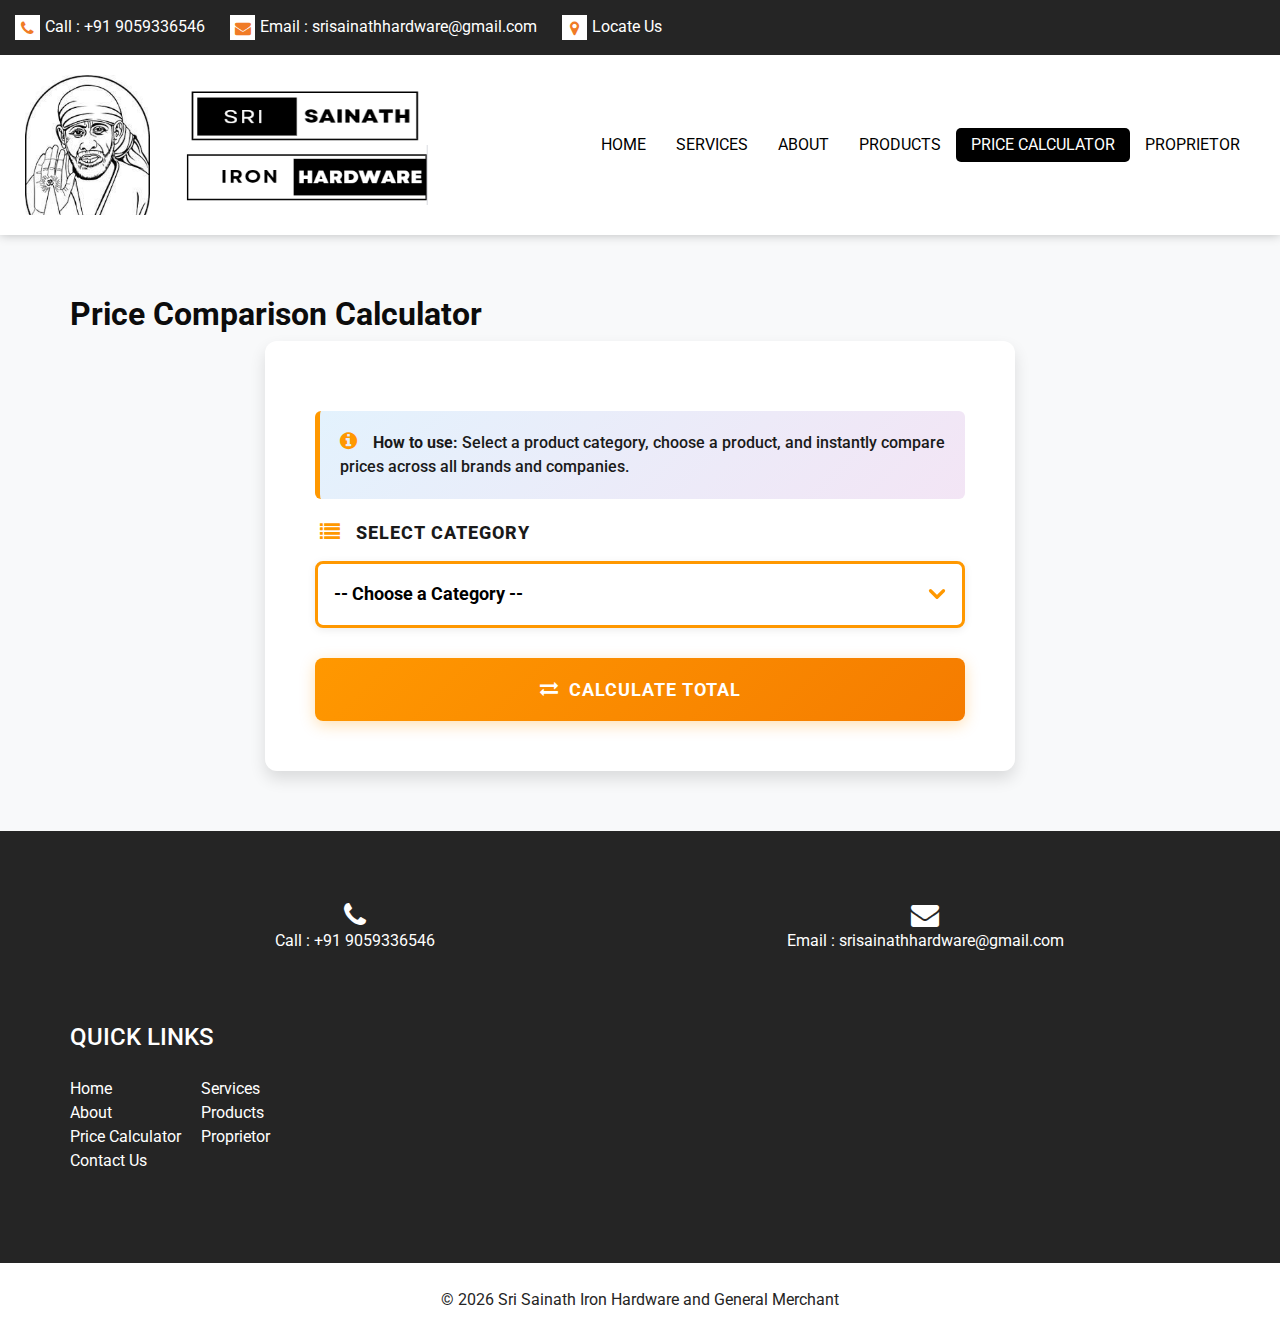
<file: price-calculator.html>
<!doctype html>
<html>
  <head>
    <!-- Basic -->
    <meta charset="utf-8" />
    <meta http-equiv="X-UA-Compatible" content="IE=edge" />
    <!-- Mobile Metas -->
    <meta
      name="viewport"
      content="width=device-width, initial-scale=1, shrink-to-fit=no"
    />
    <!-- Site Metas -->
    <meta name="keywords" content="price calculator, product comparison" />
    <meta
      name="description"
      content="Compare prices of products across different brands"
    />
    <meta name="author" content="" />

    <title>
      Price Calculator - Sri Sainath Iron Hardware and General Merchant
    </title>
    <link rel="icon" type="image/png" href="images/s2.png" />

    <!-- bootstrap core css -->
    <link rel="stylesheet" type="text/css" href="css/bootstrap.css" />

    <!-- fonts style -->
    <link
      href="https://fonts.googleapis.com/css2?family=Roboto:wght@400;500;700;900&display=swap"
      rel="stylesheet"
    />

    <!-- font awesome style -->
    <link href="css/font-awesome.min.css" rel="stylesheet" />

    <!-- Custom styles for this template -->
    <link href="css/style.css" rel="stylesheet" />
    <!-- responsive style -->
    <link href="css/responsive.css" rel="stylesheet" />

    <style>
      .calculator_section {
        padding: 60px 0;
        background-color: #f8f9fa;
      }

      .calculator_container {
        background: white;
        padding: 50px;
        border-radius: 12px;
        box-shadow: 0 8px 16px rgba(0, 0, 0, 0.12);
      }

      .form-group {
        margin-bottom: 30px;
      }

      .form-group label {
        font-weight: 800;
        color: #1a1a1a;
        margin-bottom: 15px;
        display: block;
        font-size: 18px;
        text-transform: uppercase;
        letter-spacing: 1px;
        padding-left: 5px;
      }

      .form-group label i {
        margin-right: 10px;
        color: #ff9800;
        font-size: 20px;
      }

      /* Custom Select Dropdown Styling */
      .select-wrapper {
        position: relative;
        width: 100%;
      }

      .select-wrapper select {
        position: absolute;
        opacity: 0;
        width: 100%;
        height: 100%;
        cursor: pointer;
        top: 0;
        left: 0;
      }

      .select-display {
        width: 100%;
        border: 3px solid #ff9800;
        border-radius: 8px;
        padding: 16px 50px 16px 16px;
        font-size: 18px;
        font-weight: 700;
        background-color: #ffffff;
        color: #000000;
        cursor: pointer;
        background-image: url("data:image/svg+xml;charset=UTF-8,%3csvg xmlns='http://www.w3.org/2000/svg' viewBox='0 0 24 24' fill='none' stroke='%23ff9800' stroke-width='3' stroke-linecap='round' stroke-linejoin='round'%3e%3cpolyline points='6 9 12 15 18 9'%3e%3c/polyline%3e%3c/svg%3e");
        background-repeat: no-repeat;
        background-position: right 12px center;
        background-size: 26px;
        line-height: 1.6;
        display: block;
        min-height: 52px;
        text-overflow: ellipsis;
        white-space: nowrap;
        overflow: hidden;
      }

      .select-wrapper:hover .select-display {
        border-color: #ff9800;
        box-shadow: 0 4px 12px rgba(255, 152, 0, 0.25);
      }

      .select-wrapper:focus-within .select-display {
        border-color: #ff9800;
        box-shadow:
          0 0 0 5px rgba(255, 152, 0, 0.2),
          0 4px 12px rgba(255, 152, 0, 0.25);
        background-color: #fffbf7;
      }

      .form-control {
        width: 100%;
        border: 3px solid #ff9800;
        border-radius: 8px;
        padding: 16px 50px 16px 16px;
        font-size: 18px;
        font-weight: 700;
        transition: all 0.3s ease;
        background-color: #ffffff;
        color: #000000;
        cursor: pointer;
        appearance: none;
        -webkit-appearance: none;
        -moz-appearance: none;
        background-image: url("data:image/svg+xml;charset=UTF-8,%3csvg xmlns='http://www.w3.org/2000/svg' viewBox='0 0 24 24' fill='none' stroke='%23ff9800' stroke-width='3' stroke-linecap='round' stroke-linejoin='round'%3e%3cpolyline points='6 9 12 15 18 9'%3e%3c/polyline%3e%3c/svg%3e");
        background-repeat: no-repeat;
        background-position: right 12px center;
        background-size: 26px;
        box-shadow: 0 2px 8px rgba(0, 0, 0, 0.08);
        text-overflow: ellipsis;
        line-height: 1.6;
      }

      .quantity-input {
        background-image: none !important;
        padding: 16px;
        font-size: 18px;
        font-weight: 700;
        color: #000000;
        border: 3px solid #ff9800;
      }

      .quantity-input::placeholder {
        color: #999999;
      }

      .quantity-input:focus {
        outline: none;
        border-color: #ff9800;
        box-shadow: 0 0 0 5px rgba(255, 152, 0, 0.2);
      }

      /* Multi-Size Quantity Input Styling */
      .size-row {
        display: flex;
        align-items: center;
        gap: 15px;
        margin-bottom: 20px;
      }

      .size-row:last-child {
        margin-bottom: 0;
      }

      .size-label {
        font-size: 22px;
        font-weight: 700;
        color: #000000;
        min-width: 100px;
        text-align: right;
      }

      .size-input {
        flex: 1;
        padding: 16px;
        font-size: 20px;
        font-weight: 700;
        border: 3px solid #ffffff;
        border-radius: 8px;
        background-color: #ffffff;
        color: #000000;
        text-align: center;
      }

      .size-input:focus {
        outline: none;
        border-color: #ff9800;
        box-shadow: 0 0 0 3px rgba(255, 152, 0, 0.3);
      }

      .size-unit {
        font-size: 20px;
        font-weight: 700;
        color: #000000;
        min-width: 150px;
      }

      .form-control::-ms-expand {
        display: none;
      }

      .form-control:hover {
        border-color: #ff9800;
        box-shadow: 0 4px 12px rgba(255, 152, 0, 0.25);
      }

      .form-control:focus {
        border-color: #ff9800;
        box-shadow:
          0 0 0 5px rgba(255, 152, 0, 0.2),
          0 4px 12px rgba(255, 152, 0, 0.25);
        outline: none;
        background-color: #fffbf7;
      }

      .form-control:disabled {
        background-color: #f5f5f5;
        color: #666666;
        cursor: not-allowed;
        border-color: #ddd;
        opacity: 1;
      }

      .form-control option {
        padding: 15px 20px;
        font-size: 16px;
        font-weight: 700;
        background-color: #ffffff;
        color: #000000;
        line-height: 1.8;
      }

      /* Custom Select Display Styling */
      .custom-select-wrapper {
        position: relative;
        width: 100%;
      }

      .custom-select-display {
        position: absolute;
        top: 0;
        left: 0;
        right: 0;
        bottom: 0;
        padding: 16px 50px 16px 16px;
        background-color: #ffffff;
        color: #000000;
        font-size: 18px;
        font-weight: 700;
        line-height: 1.6;
        border: 3px solid #ff9800;
        border-radius: 8px;
        display: flex;
        align-items: center;
        z-index: 10;
        pointer-events: none;
        white-space: nowrap;
        overflow: hidden;
        text-overflow: ellipsis;
        background-image: url("data:image/svg+xml;charset=UTF-8,%3csvg xmlns='http://www.w3.org/2000/svg' viewBox='0 0 24 24' fill='none' stroke='%23ff9800' stroke-width='3' stroke-linecap='round' stroke-linejoin='round'%3e%3cpolyline points='6 9 12 15 18 9'%3e%3c/polyline%3e%3c/svg%3e");
        background-repeat: no-repeat;
        background-position: right 12px center;
        background-size: 26px;
        box-shadow: 0 2px 8px rgba(0, 0, 0, 0.08);
        min-height: 52px;
      }

      .custom-select {
        opacity: 0;
        position: relative;
        width: 100%;
        height: 100%;
        cursor: pointer;
        z-index: 20;
        appearance: none;
        -webkit-appearance: none;
        -moz-appearance: none;
        background-color: #ffffff;
        border: 3px solid #ff9800;
        border-radius: 8px;
        padding: 16px;
        font-size: 18px;
        font-weight: 700;
        line-height: 1.6;
      }

      .custom-select-wrapper:hover .custom-select-display {
        box-shadow: 0 4px 12px rgba(255, 152, 0, 0.25);
      }

      .custom-select-wrapper:focus-within .custom-select-display {
        box-shadow:
          0 0 0 5px rgba(255, 152, 0, 0.2),
          0 4px 12px rgba(255, 152, 0, 0.25);
        background-color: #fffbf7;
      }

      .custom-select:disabled ~ .custom-select-display {
        background-color: #f5f5f5;
        color: #666666;
        opacity: 0.7;
      }

      .btn-compare {
        background: linear-gradient(135deg, #ff9800 0%, #f57c00 100%);
        color: white;
        padding: 18px 50px;
        border: none;
        border-radius: 8px;
        font-weight: 700;
        font-size: 18px;
        cursor: pointer;
        transition: all 0.3s ease;
        margin-top: 30px;
        width: 100%;
        text-transform: uppercase;
        letter-spacing: 1px;
        box-shadow: 0 4px 15px rgba(255, 152, 0, 0.3);
        display: flex;
        align-items: center;
        justify-content: center;
        gap: 10px;
      }

      .btn-compare:hover {
        background: linear-gradient(135deg, #f57c00 0%, #e65100 100%);
        box-shadow: 0 6px 20px rgba(255, 152, 0, 0.4);
        transform: translateY(-2px);
      }

      .btn-compare:active {
        transform: translateY(0);
      }

      .comparison_result {
        margin-top: 40px;
        display: none;
      }

      .comparison_result.show {
        display: block;
        animation: slideIn 0.5s ease;
      }

      @keyframes slideIn {
        from {
          opacity: 0;
          transform: translateY(20px);
        }
        to {
          opacity: 1;
          transform: translateY(0);
        }
      }

      .product_title {
        background: linear-gradient(135deg, #ff9800 0%, #f57c00 100%);
        color: white;
        padding: 20px;
        border-radius: 8px 8px 0 0;
        font-size: 22px;
        font-weight: 800;
        margin-bottom: 0;
        text-transform: uppercase;
        letter-spacing: 0.5px;
      }

      .comparison_table {
        width: 100%;
        border-collapse: collapse;
        background: white;
        border-radius: 0 0 8px 8px;
        overflow: hidden;
        box-shadow: 0 4px 12px rgba(0, 0, 0, 0.1);
      }

      .comparison_table thead {
        background-color: #333;
        color: white;
      }

      .comparison_table th {
        padding: 18px;
        text-align: left;
        font-weight: 700;
        font-size: 16px;
        text-transform: uppercase;
        letter-spacing: 0.5px;
      }

      .comparison_table td {
        padding: 18px;
        border-bottom: 1px solid #eee;
        font-size: 16px;
      }

      .comparison_table tbody tr:hover {
        background-color: #fff9f0;
      }

      .comparison_table tbody tr:last-child td {
        border-bottom: none;
      }

      .company_name {
        font-weight: 700;
        color: #1a1a1a;
        font-size: 17px;
      }

      .price {
        color: #ff9800;
        font-weight: 800;
        font-size: 18px;
      }

      .info_box {
        background: linear-gradient(135deg, #e3f2fd 0%, #f3e5f5 100%);
        border-left: 5px solid #ff9800;
        padding: 20px;
        margin: 20px 0;
        border-radius: 6px;
        color: #1a1a1a;
        font-size: 16px;
        font-weight: 500;
      }

      .info_box i {
        color: #ff9800;
        margin-right: 12px;
        font-size: 20px;
      }

      .error_message {
        color: #d32f2f;
        background-color: #ffebee;
        padding: 18px;
        border-radius: 6px;
        margin-top: 20px;
        display: none;
        border-left: 5px solid #d32f2f;
        font-weight: 600;
        font-size: 16px;
      }

      .error_message.show {
        display: block;
        animation: slideIn 0.3s ease;
      }

      .no_products {
        text-align: center;
        padding: 40px 30px;
        color: #999;
        font-size: 18px;
      }

      @media (max-width: 768px) {
        .calculator_container {
          padding: 25px;
        }

        .form-control {
          padding: 16px 14px;
          font-size: 16px;
        }

        .form-group label {
          font-size: 16px;
          margin-bottom: 12px;
        }

        .comparison_table th,
        .comparison_table td {
          padding: 12px;
          font-size: 14px;
        }

        .price {
          font-size: 16px;
        }

        .btn-compare {
          padding: 16px 30px;
          font-size: 16px;
        }
      }
    </style>
  </head>

  <body class="sub_page">
    <div class="hero_area">
      <!-- header section strats -->
      <header class="header_section">
        <div class="header_top">
          <div class="container-fluid header_top_container">
            <div class="contact_nav">
              <a href="tel:+91 9059336546">
                <i class="fa fa-phone" aria-hidden="true"></i>
                <span> Call : +91 9059336546 </span>
              </a>
              <a href="mailto:srisainathhardware@gmail.com">
                <i class="fa fa-envelope" aria-hidden="true"></i>
                <span> Email : srisainathhardware@gmail.com </span>
              </a>
              <a href="https://goo.gl/maps/2mahFXAaeL2CiioJ7">
                <i class="fa fa-map-marker" aria-hidden="true"></i>
                <span>Locate Us</span>
              </a>
            </div>
          </div>
        </div>
        <div class="header_bottom">
          <div class="container-fluid">
            <nav class="navbar navbar-expand-lg custom_nav-container">
              <a class="navbar-brand" href="index.html">
                <img src="images/download.jpg" alt=""
              /></a>
              <div class="col-md-4">
                <img src="images/logon.png" width="65%" height="60px" alt="" />
                <img src="images/logo1.png" width="65%" height="60px" alt="" />
              </div>

              <button
                class="navbar-toggler"
                type="button"
                data-toggle="collapse"
                data-target="#navbarSupportedContent"
                aria-controls="navbarSupportedContent"
                aria-expanded="false"
                aria-label="Toggle navigation"
              >
                <span class=""> </span>
              </button>

              <div class="collapse navbar-collapse" id="navbarSupportedContent">
                <ul class="navbar-nav">
                  <li class="nav-item">
                    <a class="nav-link" href="index.html"
                      >Home <span class="sr-only">(current)</span></a
                    >
                  </li>
                  <li class="nav-item">
                    <a class="nav-link" href="service.html">Services</a>
                  </li>
                  <li class="nav-item">
                    <a class="nav-link" href="about.html"> About</a>
                  </li>
                  <li class="nav-item">
                    <a class="nav-link" href="project.html">Products</a>
                  </li>
                  <li class="nav-item active">
                    <a class="nav-link" href="price-calculator.html"
                      >Price Calculator</a
                    >
                  </li>
                  <li class="nav-item">
                    <a class="nav-link" href="testimonial.html">Proprietor</a>
                  </li>
                </ul>
                <div class="quote_btn-container">
                  <a href="contact.html" class="quote_btn"> Contact Us </a>
                </div>
              </div>
            </nav>
          </div>
        </div>
      </header>
      <!-- end header section -->
    </div>

    <!-- calculator section -->
    <section class="calculator_section">
      <div class="container">
        <div class="heading_container">
          <h2>Price Comparison Calculator</h2>
        </div>

        <div class="row">
          <div class="col-md-8 offset-md-2">
            <div class="calculator_container">
              <div class="info_box">
                <i class="fa fa-info-circle"></i>
                <strong>How to use:</strong> Select a product category, choose a
                product, and instantly compare prices across all brands and
                companies.
              </div>

              <form id="calculatorForm">
                <!-- Category Selection -->
                <div class="form-group">
                  <label for="categorySelect">
                    <i class="fa fa-list" aria-hidden="true"></i> Select
                    Category
                  </label>
                  <div class="custom-select-wrapper">
                    <div
                      class="custom-select-display"
                      id="categoryDisplay"
                      style="
                        display: flex;
                        align-items: center;
                        justify-content: space-between;
                      "
                    >
                      -- Choose a Category --
                    </div>
                    <select
                      class="form-control custom-select"
                      id="categorySelect"
                      required
                    >
                      <option value="">-- Choose a Category --</option>
                    </select>
                  </div>
                </div>

                <!-- Quantity Input - Single Field (Default) -->
                <div
                  class="form-group"
                  id="singleQuantitySection"
                  style="display: none"
                >
                  <label for="quantityInput">
                    <i class="fa fa-inbox" aria-hidden="true"></i> Enter
                    Quantity
                  </label>
                  <div style="display: flex; gap: 10px; align-items: center">
                    <input
                      type="number"
                      class="form-control quantity-input"
                      id="quantityInput"
                      placeholder="Enter quantity"
                      min="0.1"
                      step="0.1"
                      style="flex: 1"
                    />
                    <span
                      id="unitDisplay"
                      style="
                        font-weight: 700;
                        color: #ff9800;
                        font-size: 16px;
                        padding: 16px;
                        min-width: 150px;
                      "
                      >Select a product</span
                    >
                  </div>
                </div>

                <!-- Multi-Size Quantity Input (For TMT Bars etc.) -->
                <div
                  class="form-group"
                  id="multiSizeQuantitySection"
                  style="display: none"
                >
                  <label
                    style="
                      text-align: center;
                      width: 100%;
                      background: linear-gradient(
                        135deg,
                        #cddc39 0%,
                        #afb42b 100%
                      );
                      color: #000;
                      padding: 15px;
                      border-radius: 8px;
                      font-size: 22px;
                      margin-bottom: 0;
                    "
                  >
                    <i class="fa fa-inbox" aria-hidden="true"></i> Quantity
                  </label>
                  <div
                    id="multiSizeInputs"
                    style="
                      background: linear-gradient(
                        135deg,
                        #cddc39 0%,
                        #c0ca33 100%
                      );
                      padding: 30px;
                      border-radius: 0 0 8px 8px;
                    "
                  >
                    <!-- Dynamic size inputs will be inserted here -->
                  </div>
                </div>

                <!-- Compare Button -->
                <button type="button" class="btn-compare" id="compareBtn">
                  <i class="fa fa-exchange" aria-hidden="true"></i> Calculate
                  Total
                </button>
              </form>

              <!-- Error Message -->
              <div class="error_message" id="errorMessage"></div>

              <!-- Comparison Result -->
              <div class="comparison_result" id="comparisonResult">
                <h3 class="product_title" id="productTitle"></h3>
                <table class="comparison_table">
                  <thead>
                    <tr>
                      <th width="30%">Company / Brand</th>
                      <th width="25%">Unit Price</th>
                      <th width="25%">Quantity</th>
                      <th width="20%">Total Price</th>
                    </tr>
                  </thead>
                  <tbody id="priceTableBody">
                    <tr>
                      <td colspan="2" class="no_products">
                        No prices available
                      </td>
                    </tr>
                  </tbody>
                </table>
              </div>
            </div>
          </div>
        </div>
      </div>
    </section>
    <!-- end calculator section -->

    <!-- info section -->
    <section class="info_section">
      <div class="container">
        <div class="contact_nav">
          <a href="tel:+91 9059336546">
            <i class="fa fa-phone" aria-hidden="true"></i>
            <span> Call : +91 9059336546 </span>
          </a>
          <a href="mailto:srisainathhardware@gmail.com">
            <i class="fa fa-envelope" aria-hidden="true"></i>
            <span> Email : srisainathhardware@gmail.com </span>
          </a>
        </div>

        <div class="info_top">
          <div class="row info_main_row">
            <div class="col-sm-6 col-md-4 col-lg-3">
              <div class="info_links">
                <h4>QUICK LINKS</h4>
                <div class="info_links_menu">
                  <a class="" href="index.html">Home</a>
                  <a class="" href="service.html">Services</a>
                  <a class="" href="about.html">About</a>
                  <a class="" href="project.html">Products</a>
                  <a class="" href="price-calculator.html">Price Calculator</a>
                  <a class="" href="testimonial.html">Proprietor</a>
                  <a class="" href="contact.html">Contact Us</a>
                </div>
              </div>
            </div>
          </div>
        </div>
      </div>
    </section>
    <!-- end info_section -->

    <!-- footer section -->
    <footer class="footer_section">
      <div class="container">
        <p>
          &copy; <span id="displayYear"></span>
          <a href="https://html.design/"
            >Sri Sainath Iron Hardware and General Merchant</a
          >
        </p>
      </div>
    </footer>
    <!-- footer section -->

    <!-- Scripts -->
    <script src="js/jquery-3.4.1.min.js"></script>
    <script src="https://cdn.jsdelivr.net/npm/popper.js@1.16.0/dist/umd/popper.min.js"></script>
    <script src="js/bootstrap.js"></script>
    <script src="js/products-data.js?v=20260311"></script>
    <script src="js/calculator.js"></script>
  </body>
</html>
</file>
<file: css/style.css>
body {
  font-family: 'Roboto', sans-serif;
  color: #0c0c0c;
  background-color: #ffffff;
  overflow-x: hidden;
}

.layout_padding {
  padding: 90px 0;
}

.layout_padding2 {
  padding: 75px 0;
}

.layout_padding2-top {
  padding-top: 75px;
}

.layout_padding2-bottom {
  padding-bottom: 75px;
}

.layout_padding-top {
  padding-top: 90px;
}

.layout_padding-bottom {
  padding-bottom: 90px;
}

.heading_container {
  display: -webkit-box;
  display: -ms-flexbox;
  display: flex;
  -webkit-box-orient: vertical;
  -webkit-box-direction: normal;
      -ms-flex-direction: column;
          flex-direction: column;
  -webkit-box-align: start;
      -ms-flex-align: start;
          align-items: flex-start;
}

.heading_container h2 {
  position: relative;
  font-weight: bold;
}

.heading_container h2 span {
  color: #f07b26;
}

.heading_container.heading_center {
  -webkit-box-align: center;
      -ms-flex-align: center;
          align-items: center;
  text-align: center;
}

a,
a:hover,
a:focus {
  text-decoration: none;
}

a:hover,
a:focus {
  color: initial;
}

.btn,
.btn:focus {
  outline: none !important;
  -webkit-box-shadow: none;
          box-shadow: none;
}

/*header section*/
.hero_area {
  position: relative;
  height: 100vh;
  display: -webkit-box;
  display: -ms-flexbox;
  display: flex;
  -webkit-box-orient: vertical;
  -webkit-box-direction: normal;
      -ms-flex-direction: column;
          flex-direction: column;
}

.sub_page .hero_area {
  height: auto;
}

.sub_page .header_section {
  margin-top: 0;
  -webkit-box-shadow: 0 0 10px 0 rgba(0, 0, 0, 0.25);
          box-shadow: 0 0 10px 0 rgba(0, 0, 0, 0.25);
}

.header_section .header_top {
  padding: 15px 0;
  background-color: #252525;
}

.header_section .header_top .header_top_container {
  display: -webkit-box;
  display: -ms-flexbox;
  display: flex;
  -webkit-box-pack: justify;
      -ms-flex-pack: justify;
          justify-content: space-between;
  -webkit-box-align: center;
      -ms-flex-align: center;
          align-items: center;
}

.header_section .header_top .header_top_container .lang_box {
  position: relative;
  display: -webkit-box;
  display: -ms-flexbox;
  display: flex;
  -webkit-box-align: center;
      -ms-flex-align: center;
          align-items: center;
}

.header_section .header_top .header_top_container .lang_box a {
  margin: 0;
  padding: 5px;
  background-color: #ffffff;
  color: #000000;
}

.header_section .header_top .header_top_container .lang_box a img {
  width: 25px;
}

.header_section .header_top .header_top_container .lang_box span {
  color: #ffffff;
  margin-left: 10px;
}

.header_section .header_top .header_top_container .lang_box .dropdown-menu {
  min-width: auto;
  width: auto;
  border-radius: 0;
}

.header_section .header_top .header_top_container .lang_box .dropdown-menu a {
  color: #000000;
  margin: 0;
  padding: 0 10px;
  display: -webkit-box;
  display: -ms-flexbox;
  display: flex;
  -webkit-box-pack: center;
      -ms-flex-pack: center;
          justify-content: center;
  -webkit-box-align: center;
      -ms-flex-align: center;
          align-items: center;
  background-color: #ffffff;
}

.header_section .header_top .contact_nav {
  display: -webkit-box;
  display: -ms-flexbox;
  display: flex;
}

.header_section .header_top .contact_nav a {
  margin-right: 25px;
  color: #ffffff;
  display: -webkit-box;
  display: -ms-flexbox;
  display: flex;
}

.header_section .header_top .contact_nav a i {
  margin-right: 5px;
  background-color: #ffffff;
  width: 25px;
  height: 25px;
  display: -webkit-box;
  display: -ms-flexbox;
  display: flex;
  -webkit-box-pack: center;
      -ms-flex-pack: center;
          justify-content: center;
  -webkit-box-align: center;
      -ms-flex-align: center;
          align-items: center;
  color: #f07b26;
}

.header_section .header_top .contact_nav a:hover i {
  color: #252525;
}

.header_section .header_top .social_box {
  display: -webkit-box;
  display: -ms-flexbox;
  display: flex;
}

.header_section .header_top .social_box a i {
  margin-right: 5px;
  background-color: #ffffff;
  width: 25px;
  height: 25px;
  display: -webkit-box;
  display: -ms-flexbox;
  display: flex;
  -webkit-box-pack: center;
      -ms-flex-pack: center;
          justify-content: center;
  -webkit-box-align: center;
      -ms-flex-align: center;
          align-items: center;
  color: #f07b26;
}

.header_section .header_top .social_box a:hover i {
  color: #252525;
}

.header_section .header_bottom {
  background-color: #ffffff;
  padding: 15px 0;
}

.header_section .header_bottom .container-fluid {
  padding-right: 25px;
  padding-left: 25px;
}

.navbar-brand img {
  width: 125px;
}

.custom_nav-container {
  padding: 0;
}

.custom_nav-container .navbar-nav {
  margin: auto;
}

.custom_nav-container .navbar-nav .nav-item .nav-link {
  padding: 5px 25px;
  color: #000000;
  text-align: center;
  text-transform: uppercase;
  border-radius: 5px;
  -webkit-transition: all .3s;
  transition: all .3s;
}

.custom_nav-container .navbar-nav .nav-item:hover .nav-link, .custom_nav-container .navbar-nav .nav-item.active .nav-link {
  color: #ffffff;
  background-color: #000000;
}

.custom_nav-container .nav_search-btn {
  width: 35px;
  height: 35px;
  padding: 0;
  border: none;
  color: #000000;
}

.custom_nav-container .nav_search-btn:hover {
  color: #000000;
}

.custom_nav-container .navbar-toggler {
  outline: none;
}

.custom_nav-container .navbar-toggler {
  padding: 0;
  width: 37px;
  height: 42px;
  -webkit-transition: all .3s;
  transition: all .3s;
}

.custom_nav-container .navbar-toggler span {
  display: block;
  width: 35px;
  height: 4px;
  background-color: #000000;
  margin: 7px 0;
  -webkit-transition: all 0.3s;
  transition: all 0.3s;
  position: relative;
  border-radius: 5px;
  -webkit-transition: all .3s;
  transition: all .3s;
}

.custom_nav-container .navbar-toggler span::before, .custom_nav-container .navbar-toggler span::after {
  content: "";
  position: absolute;
  left: 0;
  height: 100%;
  width: 100%;
  background-color: #000000;
  top: -10px;
  border-radius: 5px;
  -webkit-transition: all .3s;
  transition: all .3s;
}

.custom_nav-container .navbar-toggler span::after {
  top: 10px;
}

.custom_nav-container .navbar-toggler[aria-expanded="true"] {
  -webkit-transform: rotate(360deg);
          transform: rotate(360deg);
}

.custom_nav-container .navbar-toggler[aria-expanded="true"] span {
  -webkit-transform: rotate(45deg);
          transform: rotate(45deg);
}

.custom_nav-container .navbar-toggler[aria-expanded="true"] span::before, .custom_nav-container .navbar-toggler[aria-expanded="true"] span::after {
  -webkit-transform: rotate(90deg);
          transform: rotate(90deg);
  top: 0;
}

.custom_nav-container .navbar-toggler[aria-expanded="true"] .s-1 {
  -webkit-transform: rotate(45deg);
          transform: rotate(45deg);
  margin: 0;
  margin-bottom: -4px;
}

.custom_nav-container .navbar-toggler[aria-expanded="true"] .s-2 {
  display: none;
}

.custom_nav-container .navbar-toggler[aria-expanded="true"] .s-3 {
  -webkit-transform: rotate(-45deg);
          transform: rotate(-45deg);
  margin: 0;
  margin-top: -4px;
}

.custom_nav-container .navbar-toggler[aria-expanded="false"] .s-1,
.custom_nav-container .navbar-toggler[aria-expanded="false"] .s-2,
.custom_nav-container .navbar-toggler[aria-expanded="false"] .s-3 {
  -webkit-transform: none;
          transform: none;
}

.quote_btn-container {
  display: -webkit-box;
  display: -ms-flexbox;
  display: flex;
  -webkit-box-align: center;
      -ms-flex-align: center;
          align-items: center;
}

.quote_btn-container a {
  color: #000000;
  text-transform: uppercase;
}

.quote_btn-container a span {
  margin-left: 5px;
}

.quote_btn-container a:hover {
  color: #252525;
}

.quote_btn-container .quote_btn {
  display: inline-block;
  padding: 5px 25px;
  background-color: #f07b26;
  color: #ffffff;
  border-radius: 5px;
  -webkit-transition: all .3s;
  transition: all .3s;
  border: none;
}

.quote_btn-container .quote_btn:hover {
  background-color: #bc570d;
}

/*end header section*/
/* slider section */
.slider_section {
  -webkit-box-flex: 1;
      -ms-flex: 1;
          flex: 1;
  display: -webkit-box;
  display: -ms-flexbox;
  display: flex;
  -webkit-box-align: center;
      -ms-flex-align: center;
          align-items: center;
  background-image: url(../images/slider-bg.jpg);
  background-size: cover;
}

.slider_section .dot_design {
  position: absolute;
  width: 450px;
  right: 0;
  bottom: 0;
  -webkit-transform: translateY(50%);
          transform: translateY(50%);
  z-index: 1;
}

.slider_section .dot_design img {
  width: 100%;
}

.slider_section .row {
  -webkit-box-align: center;
      -ms-flex-align: center;
          align-items: center;
}

.slider_section #customCarousel1 {
  width: 100%;
  position: unset;
}

.slider_section .detail-box {
  color: #252525;
}

.slider_section .detail-box h1 {
  font-weight: bold;
  text-transform: uppercase;
  margin-bottom: 0;
  color: #ffffff;
}

.slider_section .detail-box p {
  color: #6d6d6d;
}

.slider_section .detail-box .btn-box {
  display: -webkit-box;
  display: -ms-flexbox;
  display: flex;
  margin: 0 -5px;
  margin-top: 45px;
}

.slider_section .detail-box .btn-box a {
  margin: 5px;
  text-align: center;
  width: 165px;
}

.slider_section .detail-box .btn-box .btn1 {
  display: inline-block;
  padding: 10px 15px;
  background-color: #f07b26;
  color: #ffffff;
  border-radius: 0;
  -webkit-transition: all .3s;
  transition: all .3s;
  border: none;
}

.slider_section .detail-box .btn-box .btn1:hover {
  background-color: #bc570d;
}

.slider_section .detail-box .btn-box .btn2 {
  display: inline-block;
  padding: 10px 15px;
  background-color: #000000;
  color: #ffffff;
  border-radius: 0;
  -webkit-transition: all .3s;
  transition: all .3s;
  border: none;
}

.slider_section .detail-box .btn-box .btn2:hover {
  background-color: black;
}

.slider_section .img-box img {
  width: 100%;
}

.slider_section .carousel-indicators {
  position: unset;
  margin: 0;
  -webkit-box-pack: center;
      -ms-flex-pack: center;
          justify-content: center;
  -webkit-box-align: center;
      -ms-flex-align: center;
          align-items: center;
  margin-top: 45px;
}

.slider_section .carousel-indicators li {
  background-color: #ffffff;
  width: 15px;
  height: 15px;
  border-radius: 100%;
  opacity: 1;
}

.slider_section .carousel-indicators li.active {
  width: 23px;
  height: 23px;
  background-color: #f07b26;
}

.service_section {
  position: relative;
}

.service_section .heading_container h2 {
  text-transform: none;
}

.service_section .service_container {
  -webkit-box-shadow: 0 0 15px 5px rgba(0, 0, 0, 0.15);
          box-shadow: 0 0 15px 5px rgba(0, 0, 0, 0.15);
  padding: 45px 15px;
  margin: 0 25px;
}

.service_section .box {
  margin-top: 45px;
}

.service_section .box .img-box {
  height: 65px;
}

.service_section .box .img-box img {
  height: 100%;
  -webkit-filter: brightness(0);
          filter: brightness(0);
  -webkit-transition: all .3s;
  transition: all .3s;
}

.service_section .box .detail-box {
  margin-top: 15px;
}

.service_section .box .detail-box h5 {
  font-weight: bold;
  text-transform: uppercase;
}

.service_section .box .detail-box a {
  color: #252525;
  font-weight: 600;
}

.service_section .box .detail-box a:hover {
  color: #f07b26;
}

.service_section .box:hover .img-box img {
  -webkit-filter: brightness(1);
          filter: brightness(1);
}

.about_section .row {
  -webkit-box-align: center;
      -ms-flex-align: center;
          align-items: center;
}

.about_section .img-box {
  position: relative;
}

.about_section .img-box img {
  max-width: 100%;
  position: relative;
  z-index: 2;
}

.about_section .img-box::before, .about_section .img-box::after {
  content: "";
  position: absolute;
  top: 50%;
  width: 45px;
  height: 70%;
  background-color: #f07b26;
  z-index: 3;
}

.about_section .img-box::before {
  left: 0;
  z-index: 3;
  -webkit-transform: translate(-50%, -50%);
          transform: translate(-50%, -50%);
}

.about_section .img-box::after {
  right: 0;
  z-index: 1;
  -webkit-transform: translate(50%, -50%);
          transform: translate(50%, -50%);
}

.about_section .detail-box p {
  color: #1f1f1f;
  margin-top: 15px;
}

.about_section .detail-box a {
  display: inline-block;
  padding: 10px 45px;
  background-color: #f07b26;
  color: #ffffff;
  border-radius: 0px;
  -webkit-transition: all .3s;
  transition: all .3s;
  border: none;
  margin-top: 15px;
}

.about_section .detail-box a:hover {
  background-color: #bc570d;
}

.project_section .heading_container {
  margin-bottom: 45px;
}

.project_section .heading_container h2 {
  color: #000000;
  text-transform: uppercase;
  margin: 0;
}

.project_section .heading_container h2 span {
  color: #ffffff;
}

.project_section .filter_box {
  display: -webkit-box;
  display: -ms-flexbox;
  display: flex;
  -webkit-box-align: center;
      -ms-flex-align: center;
          align-items: center;
}

.project_section .filter_box h6 {
  background-color: #000000;
  color: #ffffff;
  text-transform: uppercase;
  margin: 0;
  padding: 5px 10px;
  font-weight: normal;
}

.project_section .filter_box .owl-filter-bar {
  margin-left: 25px;
}

.project_section .filter_box .owl-filter-bar a {
  text-transform: uppercase;
  color: #252525;
  padding: 0 10px;
  font-size: 15px;
}

.project_section .filter_box .owl-filter-bar a.active {
  color: #f07b26;
}

.project_section .box {
  position: relative;
}

.project_section .box .img-box {
  position: relative;
}

.project_section .box .img-box img {
  width: 100%;
}

.project_section .box .img-box .pin_link {
  position: absolute;
  top: 50%;
  left: 50%;
  display: -webkit-box;
  display: -ms-flexbox;
  display: flex;
  -webkit-box-pack: center;
      -ms-flex-pack: center;
          justify-content: center;
  -webkit-box-align: center;
      -ms-flex-align: center;
          align-items: center;
  width: 65px;
  height: 65px;
  background-color: rgba(255, 255, 255, 0.8);
  border-radius: 100%;
  -webkit-transform: translate(-50%, -50%);
          transform: translate(-50%, -50%);
  color: #f07b26;
  font-size: 20px;
}

.project_section .box .detail-box {
  padding: 15px;
  -webkit-transition: all 0.3s;
  transition: all 0.3s;
  background-color: #f07b26;
  color: #ffffff;
  visibility: hidden;
  opacity: 0;
}

.project_section .box .detail-box h5 {
  font-weight: bold;
}

.project_section .owl-item.active.center .box .detail-box {
  opacity: 1;
  visibility: visible;
}

.project_section .project_carousel {
  margin-top: 45px;
  padding: 0 45px;
}

.project_section .project_carousel .owl-nav {
  display: -webkit-box;
  display: -ms-flexbox;
  display: flex;
  -webkit-box-pack: center;
      -ms-flex-pack: center;
          justify-content: center;
  margin-top: 20px;
}

.project_section .project_carousel .owl-nav button {
  width: 50px;
  height: 50px;
  background-color: #252525;
  outline: none;
  color: #ffffff;
  font-size: 28px;
  font-weight: bold;
}

.project_section .project_carousel .owl-nav button:hover {
  background-color: #f07b26;
}

.project_section .project_carousel .owl-nav button.owl-prev {
  left: -25px;
}

.project_section .project_carousel .owl-nav button.owl-next {
  right: -25px;
}

.client_section {
  background-image: url(../images/client-bg.jpg);
  background-size: cover;
  background-attachment: fixed;
}

.client_section .heading_container {
  margin-bottom: 45px;
  color: #ffffff;
}

.client_section .heading_container h2 {
  text-transform: uppercase;
  margin: 0;
}

.client_section .box {
  display: -webkit-box;
  display: -ms-flexbox;
  display: flex;
}

.client_section .box .img-box {
  width: 125px;
  height: 125px;
  min-width: 125px;
  border-radius: 30px;
  overflow: hidden;
  margin-right: -65px;
  margin-top: 15px;
  position: relative;
}

.client_section .box .img-box img {
  width: 100%;
}

.client_section .box .client_info {
  display: -webkit-box;
  display: -ms-flexbox;
  display: flex;
  -webkit-box-pack: justify;
      -ms-flex-pack: justify;
          justify-content: space-between;
}

.client_section .box .client_info .client_name h5 {
  font-weight: bold;
  color: #252525;
  margin-bottom: 0;
  text-transform: uppercase;
}

.client_section .box .client_info .client_name h6 {
  margin-bottom: 0;
  color: #f07b26;
  font-weight: normal;
  font-size: 15px;
  text-transform: uppercase;
}

.client_section .box .client_info i {
  font-size: 24px;
  color: #f07b26;
}

.client_section .box p {
  margin-top: 25px;
}

.client_section .box .detail-box {
  background-color: #ffffff;
  padding: 45px 45px 45px 85px;
}

.client_section .carousel-indicators {
  position: unset;
  margin: 0;
  -webkit-box-pack: center;
      -ms-flex-pack: center;
          justify-content: center;
  -webkit-box-align: center;
      -ms-flex-align: center;
          align-items: center;
  margin-top: 45px;
}

.client_section .carousel-indicators li {
  background-color: #f07b26;
  width: 10px;
  height: 10px;
  border-radius: 100%;
  opacity: 1;
}

.client_section .carousel-indicators li.active {
  width: 20px;
  height: 20px;
  background-color: #ffffff;
}

.why_us_section .why_us_container .box {
  display: -webkit-box;
  display: -ms-flexbox;
  display: flex;
  -webkit-box-align: start;
      -ms-flex-align: start;
          align-items: flex-start;
  margin-top: 45px;
}

.why_us_section .why_us_container .box .img-box {
  background-color: #f07b26;
  display: -webkit-box;
  display: -ms-flexbox;
  display: flex;
  -webkit-box-pack: center;
      -ms-flex-pack: center;
          justify-content: center;
  -webkit-box-align: center;
      -ms-flex-align: center;
          align-items: center;
  width: 175px;
  min-width: 175px;
  height: 125px;
  margin-right: 25px;
  padding-right: 25px;
  -webkit-clip-path: polygon(0 0, 85% 0, 85% 35%, 100% 50%, 85% 65%, 85% 100%, 0 100%);
          clip-path: polygon(0 0, 85% 0, 85% 35%, 100% 50%, 85% 65%, 85% 100%, 0 100%);
  -webkit-transition: all .3s;
  transition: all .3s;
}

.why_us_section .why_us_container .box .img-box img {
  width: 45px;
}

.why_us_section .why_us_container .box .detail-box h5 {
  font-weight: bold;
}

.why_us_section .why_us_container .box:hover .img-box {
  background-color: #252525;
}

.why_us_section .btn-box {
  display: -webkit-box;
  display: -ms-flexbox;
  display: flex;
  -webkit-box-pack: center;
      -ms-flex-pack: center;
          justify-content: center;
  margin-top: 45px;
}

.why_us_section .btn-box a {
  display: inline-block;
  padding: 8px 25px;
  background-color: #f07b26;
  color: #ffffff;
  border-radius: 0;
  -webkit-transition: all .3s;
  transition: all .3s;
  border: none;
}

.why_us_section .btn-box a:hover {
  background-color: #bc570d;
}

.contact_section {
  position: relative;
}

.contact_section .heading_container {
  margin-bottom: 25px;
}

.contact_section .heading_container h2 {
  text-transform: uppercase;
}

.contact_section .form_container {
  margin-right: 15px;
}

.contact_section .form_container input {
  width: 100%;
  border: none;
  height: 50px;
  margin-bottom: 25px;
  padding-left: 15px;
  outline: none;
  color: #101010;
  -webkit-box-shadow: 0 0 25px 0 rgba(0, 0, 0, 0.15);
          box-shadow: 0 0 25px 0 rgba(0, 0, 0, 0.15);
}

.contact_section .form_container input::-webkit-input-placeholder {
  color: #252525;
}

.contact_section .form_container input:-ms-input-placeholder {
  color: #252525;
}

.contact_section .form_container input::-ms-input-placeholder {
  color: #252525;
}

.contact_section .form_container input::placeholder {
  color: #252525;
}

.contact_section .form_container input.message-box {
  height: 120px;
}

.contact_section .form_container button {
  border: none;
  text-transform: uppercase;
  display: inline-block;
  padding: 12px 55px;
  background-color: #f07b26;
  color: #ffffff;
  border-radius: 50px;
  -webkit-transition: all .3s;
  transition: all .3s;
  border: none;
}

.contact_section .form_container button:hover {
  background-color: #bc570d;
}

.contact_section .map_container {
  height: 450px;
  overflow: hidden;
  display: -webkit-box;
  display: -ms-flexbox;
  display: flex;
  -webkit-box-align: stretch;
      -ms-flex-align: stretch;
          align-items: stretch;
  padding: 0;
}

.contact_section .map_container .map {
  height: 100%;
  -webkit-box-flex: 1;
      -ms-flex: 1;
          flex: 1;
}

.contact_section .map_container .map #googleMap {
  height: 100%;
}

.info_section {
  background-color: #252525;
  color: #ffffff;
  padding: 45px 0;
}

.info_section .contact_nav {
  display: -webkit-box;
  display: -ms-flexbox;
  display: flex;
  -webkit-box-pack: center;
      -ms-flex-pack: center;
          justify-content: center;
  padding: 25px 0;
  text-align: center;
}

.info_section .contact_nav a {
  -webkit-box-flex: 1;
      -ms-flex: 1;
          flex: 1;
  margin: 0;
  display: -webkit-box;
  display: -ms-flexbox;
  display: flex;
  -webkit-box-orient: vertical;
  -webkit-box-direction: normal;
      -ms-flex-direction: column;
          flex-direction: column;
  -webkit-box-align: center;
      -ms-flex-align: center;
          align-items: center;
  color: #ffffff;
}

.info_section .contact_nav a i {
  font-size: 28px;
}

.info_section .contact_nav a:hover {
  color: #f07b26;
}

.info_section .info_top {
  padding: 45px 0;
}

.info_section h4 {
  text-transform: uppercase;
  position: relative;
  margin-bottom: 25px;
}

.info_section .info_links .info_links_menu {
  display: -webkit-box;
  display: -ms-flexbox;
  display: flex;
  -ms-flex-wrap: wrap;
      flex-wrap: wrap;
}

.info_section .info_links .info_links_menu a {
  color: #ffffff;
  -ms-flex-preferred-size: 50%;
      flex-basis: 50%;
}

.info_section .info_links .info_links_menu a:hover, .info_section .info_links .info_links_menu a.active {
  color: #f07b26;
}

.info_section .info_post .post_box {
  display: -webkit-box;
  display: -ms-flexbox;
  display: flex;
  -ms-flex-wrap: wrap;
      flex-wrap: wrap;
  -webkit-box-align: center;
      -ms-flex-align: center;
          align-items: center;
}

.info_section .info_post .post_box .img-box {
  min-width: 45px;
  max-width: 90px;
  display: -webkit-box;
  display: -ms-flexbox;
  display: flex;
  -webkit-box-pack: center;
      -ms-flex-pack: center;
          justify-content: center;
  -webkit-box-align: center;
      -ms-flex-align: center;
          align-items: center;
  background-color: #ffffff;
  -ms-flex-preferred-size: calc(33% - 10px);
      flex-basis: calc(33% - 10px);
  padding: 5px;
  margin: 5px;
}

.info_section .info_post .post_box .img-box img {
  width: 100%;
}

.info_section .info_post .post_box p {
  margin: 0;
}

.info_section .info_post .post_box:not(:nth-last-child(1)) {
  margin-bottom: 15px;
}

.info_section .info_form input {
  width: 100%;
  border: none;
  height: 45px;
  margin-bottom: 25px;
  padding-left: 25px;
  background-color: #eaeaea;
  outline: none;
  color: #101010;
}

.info_section .info_form button {
  display: inline-block;
  padding: 10px 45px;
  background-color: #f07b26;
  color: #ffffff;
  border-radius: 5px;
  -webkit-transition: all .3s;
  transition: all .3s;
  border: none;
}

.info_section .info_form button:hover {
  background-color: #bc570d;
}

.info_section .info_bottom .row {
  -webkit-box-align: center;
      -ms-flex-align: center;
          align-items: center;
}

.info_section .info_bottom .info_logo {
  margin-right: 45px;
}

.info_section .info_bottom .info_logo a img {
  width: 125px;
}

.info_section .info_bottom .social_box {
  width: 100%;
  display: -webkit-box;
  display: -ms-flexbox;
  display: flex;
  margin-top: 25px;
}

.info_section .info_bottom .social_box a {
  display: -webkit-box;
  display: -ms-flexbox;
  display: flex;
  -webkit-box-pack: center;
      -ms-flex-pack: center;
          justify-content: center;
  -webkit-box-align: center;
      -ms-flex-align: center;
          align-items: center;
  background-color: #ffffff;
  border-radius: 100%;
  width: 35px;
  height: 35px;
  color: #f07b26;
  font-size: 18px;
  margin-right: 10px;
}

.info_section .info_bottom .social_box a:hover {
  color: #252525;
}

/* footer section*/
.footer_section {
  position: relative;
  background-color: #ffffff;
  text-align: center;
}

.footer_section p {
  color: #252525;
  padding: 25px 0;
  margin: 0;
}

.footer_section p a {
  color: inherit;
}
/*# sourceMappingURL=style.css.map */
</file>
<file: css/responsive.css>
@media (max-width: 1300px) {
  .quote_btn-container {
    display: none;
  }

  .custom_nav-container .navbar-nav {
    margin: 0;
    margin-left: auto;
    align-items: center;
  }

  .custom_nav-container .navbar-nav .nav-item .nav-link {
    padding: 5px 15px;
  }
}

@media (max-width: 1120px) {}

@media (max-width: 992px) {
  .hero_area {
    height: auto;
  }

  .custom_nav-container .navbar-nav {
    padding-top: 15px;
  }

  .header_section .header_top .contact_nav a span {
    display: none;
  }

  .custom_nav-container .navbar-nav .nav-item .nav-link {
    padding: 5px 25px;
    margin: 5px 0;
  }

  .slider_section {
    padding: 75px 0;
  }

  .project_section .filter_box {
    flex-direction: column;
    align-items: flex-start;
  }

  .project_section .filter_box .owl-filter-bar {
    margin-left: 0;
    margin-top: 10px;
  }

  .project_section .filter_box .owl-filter-bar a {
    padding: 10px;
    display: inline-block;
  }
}

@media (max-width: 768px) {
  .about_section .img-box {
    margin-top: 45px;
  }

  .project_section .box .detail-box {
    opacity: 1;
    visibility: visible;
  }

  .contact_section .map_container {
    margin-top: 45px;
  }

  .contact_section .form_container {
    padding: 0;
    margin: 0;
  }

  .info_section .contact_nav {
    flex-direction: column;
    align-items: flex-start;
    padding-top: 0;
  }

  .info_section .contact_nav a:not(:nth-last-child(1)) {
    margin-bottom: 25px;
  }

  .info_section .contact_nav a {
    align-items: flex-start;
    text-align: left;
  }

  .info_section .info_top {
    padding: 0;
  }

  .info_section .info_top .row>div {
    margin-bottom: 35px;
  }
}

@media (max-width: 576px) {
  .header_section .header_top .social_box {
    display: none;
  }

  .header_section .header_top .contact_nav a {
    margin: 0;
    margin-left: 15px;
  }

  .why_us_section .why_us_container .box {
    flex-direction: column;
  }

  .why_us_section .why_us_container .box .img-box {
    width: 150px;
    min-width: 150px;
    height: 160px;
    margin-right: 0;
    padding-right: 0;
    margin-bottom: 25px;
    padding-bottom: 25px;
    clip-path: polygon(0 85%, 0 0, 100% 0, 100% 85%, 65% 85%, 50% 100%, 35% 85%);

  }

  .project_section .project_carousel {
    padding: 0;
  }
}

@media (max-width: 480px) {
  .slider_section .detail-box h1 {
    font-size: 2rem;
  }

  .client_section .box {
    flex-direction: column;
  }

  .client_section .box .img-box {
    margin: 0;
    margin-left: 15px;
    margin-bottom: -55px;
  }

  .client_section .box .detail-box {
    background-color: #ffffff;
    padding: 75px 15px 15px 15px;
  }

}

@media (max-width: 420px) {}

@media (max-width: 376px) {}

@media (min-width: 1200px) {
  .container {
    max-width: 1170px;
  }
}
</file>
